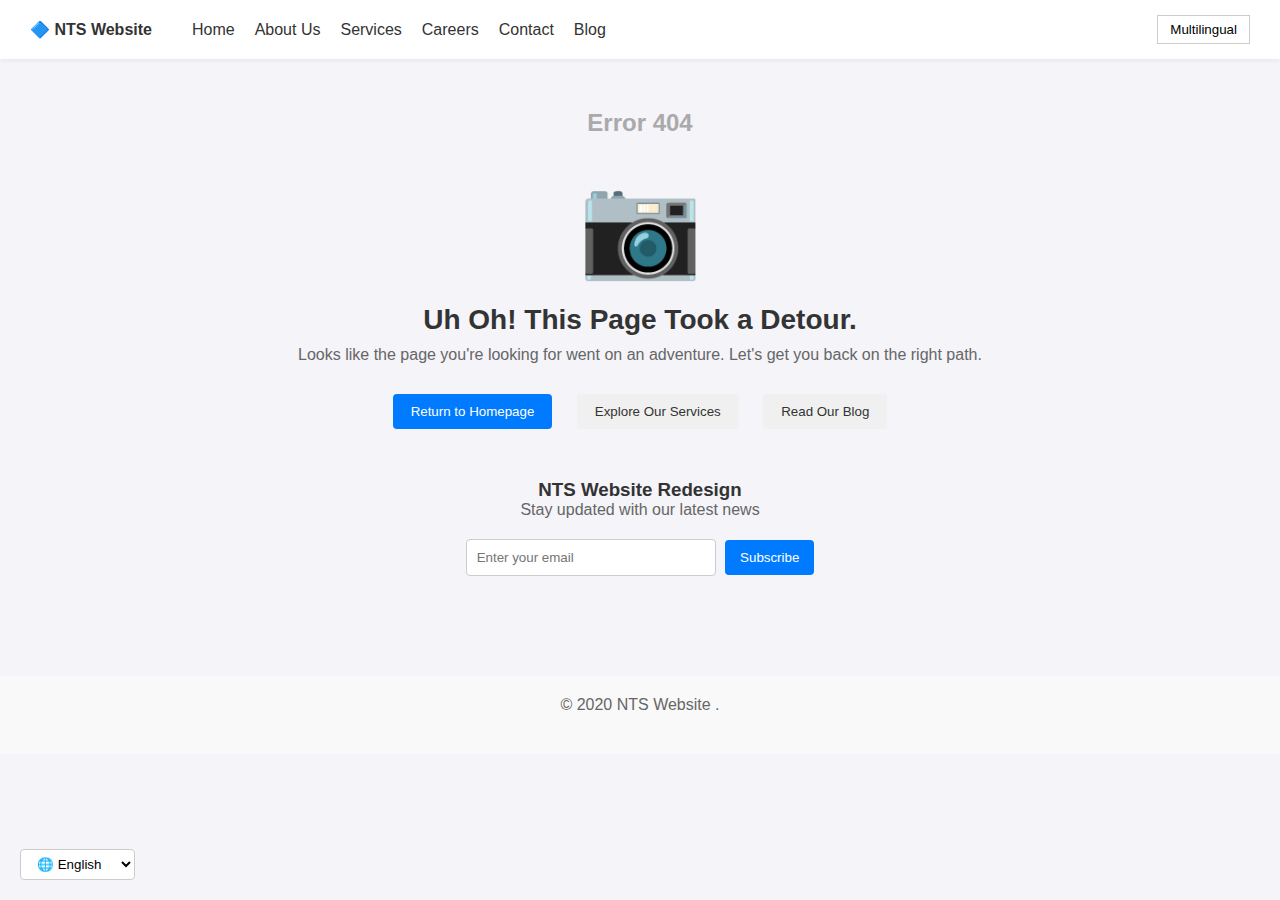
<file: index.html>
<!DOCTYPE html>
<html lang="en">
<head>
  <meta charset="UTF-8" />
  <title>Error 404 - Page Not Found</title>
  <meta name="viewport" content="width=device-width, initial-scale=1.0"/>
  <style>
    * {
      margin: 0; padding: 0; box-sizing: border-box;
    }
    body {
      font-family: 'Segoe UI', sans-serif;
      background-color: #f4f4f9;
      color: #333;
      position: relative;
      min-height: 100vh;
    }
    header {
      background: #fff;
      padding: 15px 30px;
      box-shadow: 0 2px 4px rgba(0,0,0,0.05);
    }

    .navbar {
      display: flex;
      justify-content: space-between;
      align-items: center;
      flex-wrap: wrap;
    }

    .left-nav {
      display: flex;
      align-items: center;
      gap: 40px;
      flex-wrap: wrap;
    }

    .logo {
      font-weight: bold;
    }

    nav ul {
      display: flex;
      list-style: none;
      gap: 20px;
      flex-wrap: wrap;
    }

    nav ul li a {
      text-decoration: none;
      color: #333;
      font-weight: 500;
    }

    .lang-btn {
      background: none;
      border: 1px solid #ccc;
      padding: 6px 12px;
      cursor: pointer;
      font-weight: 500;
    }

    .container {
      text-align: center;
      padding: 50px 20px;
    }

    h1 {
      color: #aaa;
      font-size: 24px;
    }

    .error-box {
      margin-top: 30px;
    }

    .error-img {
      font-size: 100px;
      margin-bottom: 20px;
    }

    h2 {
      font-size: 28px;
      margin-bottom: 10px;
    }

    p {
      color: #666;
      margin-bottom: 20px;
    }

    .btn-group button {
      margin: 10px;
      padding: 10px 18px;
      border: none;
      border-radius: 4px;
      cursor: pointer;
    }

    .btn-group button:nth-child(1) {
      background-color: #007bff;
      color: #fff;
    }

    .btn-group button:nth-child(2),
    .btn-group button:nth-child(3) {
      background-color: #f0f0f0;
      color: #333;
    }

    .newsletter {
      margin-top: 40px;
    }

    .newsletter input {
      padding: 10px;
      width: 250px;
      border: 1px solid #ccc;
      border-radius: 4px;
    }

    .newsletter button {
      padding: 10px 15px;
      background-color: #007bff;
      color: #fff;
      border: none;
      margin-left: 5px;
      border-radius: 4px;
      cursor: pointer;
    }

    footer {
      margin-top: 50px;
      background: #f9f9f9;
      padding: 20px;
      text-align: center;
      position: relative;
    }

    .footer-bottom {
      display: flex;
      justify-content: center;
      align-items: center;
      gap: 20px;
      flex-wrap: wrap;
    }

    /* Language dropdown at bottom left */
    .language-bottom-left {
      position: fixed;
      bottom: 20px;
      left: 20px;
      z-index: 1000;
    }

    .language-bottom-left select {
      padding: 6px 12px;
      border: 1px solid #ccc;
      border-radius: 4px;
      font-weight: 500;
      background: white;
      cursor: pointer;
    }

    @media (max-width: 600px) {
      nav ul {
        flex-direction: column;
        gap: 10px;
        align-items: flex-start;
      }

      .btn-group button {
        width: 100%;
        max-width: 250px;
      }

      .newsletter input {
        width: 100%;
        max-width: 250px;
        margin-bottom: 10px;
      }

      .navbar {
        flex-direction: column;
        align-items: flex-start;
        gap: 15px;
      }

      .left-nav {
        flex-direction: column;
        gap: 15px;
        align-items: flex-start;
      }

      .lang-btn {
        align-self: flex-end;
      }
    }
  </style>
</head>
<body>
  <header>
    <div class="navbar">
      <div class="left-nav">
        <div class="logo">🔷 NTS Website </div>
        <nav>
          <ul>
            <li><a href="../NTS-Nihon-Website-Homepage--main/index.html">Home</a></li>
            <li><a href="../About-Us-main/index.html">About Us</a></li>
            <li><a href="../NTSserviceoverviewpage-main/service.html">Services</a></li>
            <li><a href="../web-page-main/career.html">Careers</a></li>
            <li><a href="../NTS-contact-Webpage-main/index.html">Contact</a></li>
            <li><a href="../NTS-blog-page-main/indexN.html">Blog</a></li>
          </ul>
        </nav>
      </div>
      <button class="lang-btn">Multilingual</button>
    </div>
  </header>

  <main class="container">
    <h1>Error 404</h1>
    <div class="error-box">
      <div class="error-img">📷</div>
      <h2>Uh Oh! This Page Took a Detour.</h2>
      <p>Looks like the page you're looking for went on an adventure. Let's get you back on the right path.</p>
      <div class="btn-group">
        <button onclick="goTo('index.html')">Return to Homepage</button>
        <button onclick="goTo('services.html')">Explore Our Services</button>
        <button onclick="goTo('blog.html')">Read Our Blog</button>
      </div>
    </div>

    <div class="newsletter">
      <h3>NTS Website Redesign</h3>
      <p>Stay updated with our latest news</p>
      <input type="email" placeholder="Enter your email" />
      <button>Subscribe</button>
    </div>
  </main>

  <footer>
    <div class="footer-bottom">
      <p>© 2020 NTS Website .</p>
      
    </div>
  </footer>

  <!-- Language dropdown at bottom-left -->
  <div class="language-bottom-left">
    <select onchange="changeLanguage(this)">
      <option value="en">🌐 English</option>
      <option value="es">🌐 Spanish</option>
    </select>
  </div>

  <script>
    function goTo(path) {
      window.location.href = path;
    }

    function changeLanguage(select) {
      alert("Language selected: " + (select.value === 'es' ? "Spanish" : "English"));
      // Add real language switching here if needed
    }
  </script>
</body>
</html>
</file>
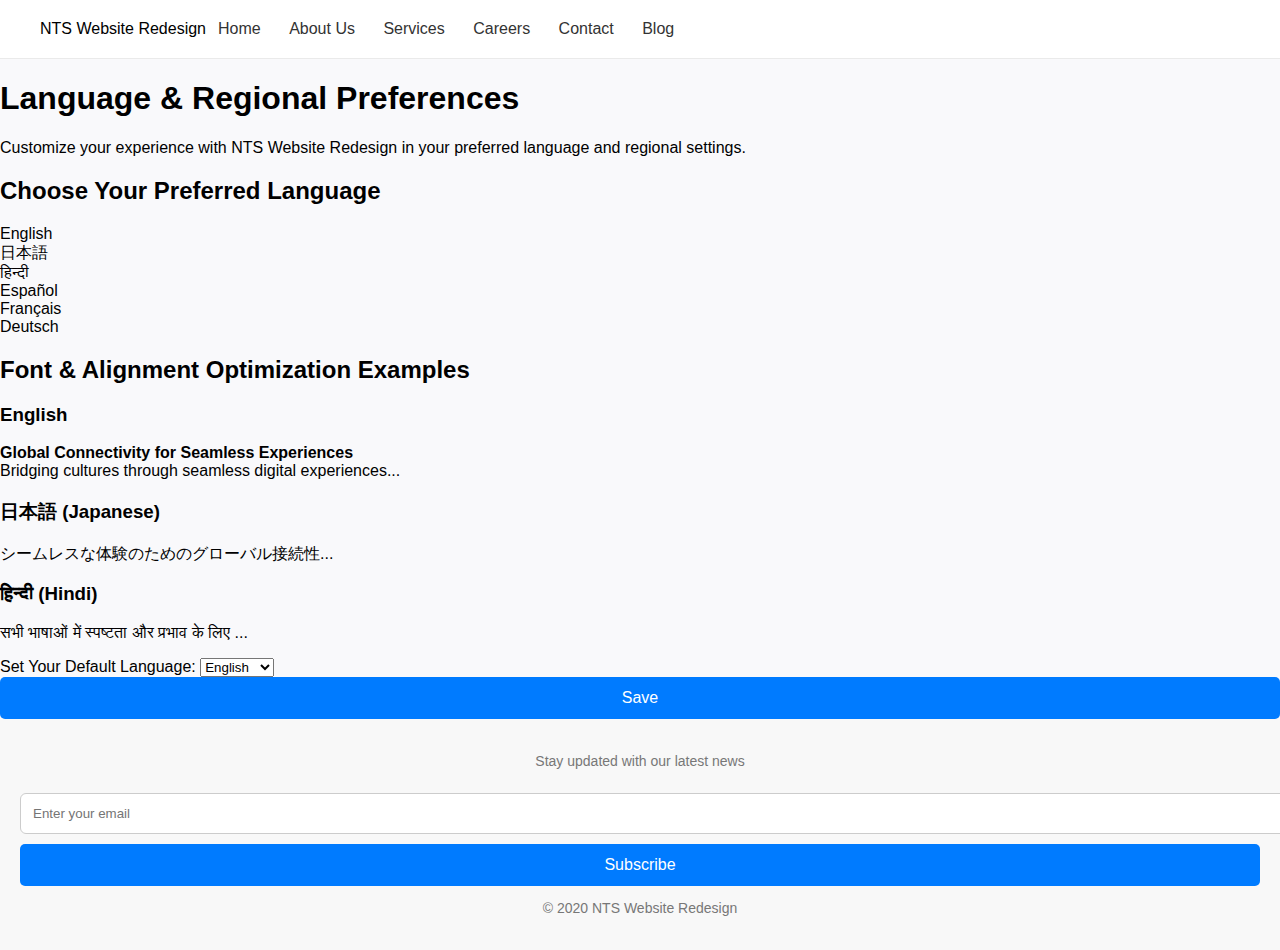
<file: index.php.html>
<!DOCTYPE html>
<html lang="en">
<head>
  <meta charset="UTF-8">
  <meta name="viewport" content="width=device-width, initial-scale=1">
  <title>NTS Website Redesign</title>
  <link rel="stylesheet" href="style.css">
</head>
<body>
  <header class="navbar">
    <div class="logo">NTS Website Redesign</div>
    <nav>
      <a href="../NTS-Nihon-Website-Homepage--main/index.html">Home</a>
      <a href="../About-Us-main/index.html">About Us</a>
      <a href="../NTSserviceoverviewpage-main/service.html">Services</a>
      <a href="../web-page-main/career.html">Careers</a>
      <a href="../NTS-contact-Webpage-main/index.html">Contact</a>
      <a href="../newblog-page-main/index.html">Blog</a>
    </nav>
  </header>

  <section class="language-section">
    <h1>Language & Regional Preferences</h1>
    <p>Customize your experience with NTS Website Redesign in your preferred language and regional settings.</p>

    <h2>Choose Your Preferred Language</h2>
    <div class="languages">
      <div class="language selected" onclick="selectLanguage(this)">English</div>
      <div class="language" onclick="selectLanguage(this)">日本語</div>
      <div class="language" onclick="selectLanguage(this)">हिन्दी</div>
      <div class="language" onclick="selectLanguage(this)">Español</div>
      <div class="language" onclick="selectLanguage(this)">Français</div>
      <div class="language" onclick="selectLanguage(this)">Deutsch</div>
    </div>

    <h2>Font & Alignment Optimization Examples</h2>
    <div class="examples">
      <div class="example">
        <h3>English</h3>
        <p><strong>Global Connectivity for Seamless Experiences</strong><br>
        Bridging cultures through seamless digital experiences...</p>
      </div>
      <div class="example">
        <h3>日本語 (Japanese)</h3>
        <p>シームレスな体験のためのグローバル接続性...</p>
      </div>
      <div class="example">
        <h3>हिन्दी (Hindi)</h3>
        <p>सभी भाषाओं में स्पष्टता और प्रभाव के लिए ...</p>
      </div>
    </div>

    <form action="save-language.php" method="POST" class="default-language-form">
      <label for="default-language">Set Your Default Language:</label>
      <select id="default-language" name="language">
        <option value="english">English</option>
        <option value="japanese">日本語</option>
        <option value="hindi">हिन्दी</option>
        <option value="spanish">Español</option>
        <option value="french">Français</option>
        <option value="german">Deutsch</option>
      </select>
      <button type="submit">Save</button>
    </form>
  </section>

  <footer>
    <div class="footer-newsletter">
      <p>Stay updated with our latest news</p>
      <form>
        <input type="email" placeholder="Enter your email">
        <button type="submit">Subscribe</button>
      </form>
    </div>
    <p>© 2020 NTS Website Redesign</p>
  </footer>

  <script src="script.js"></script>
</body>
</html>
</file>
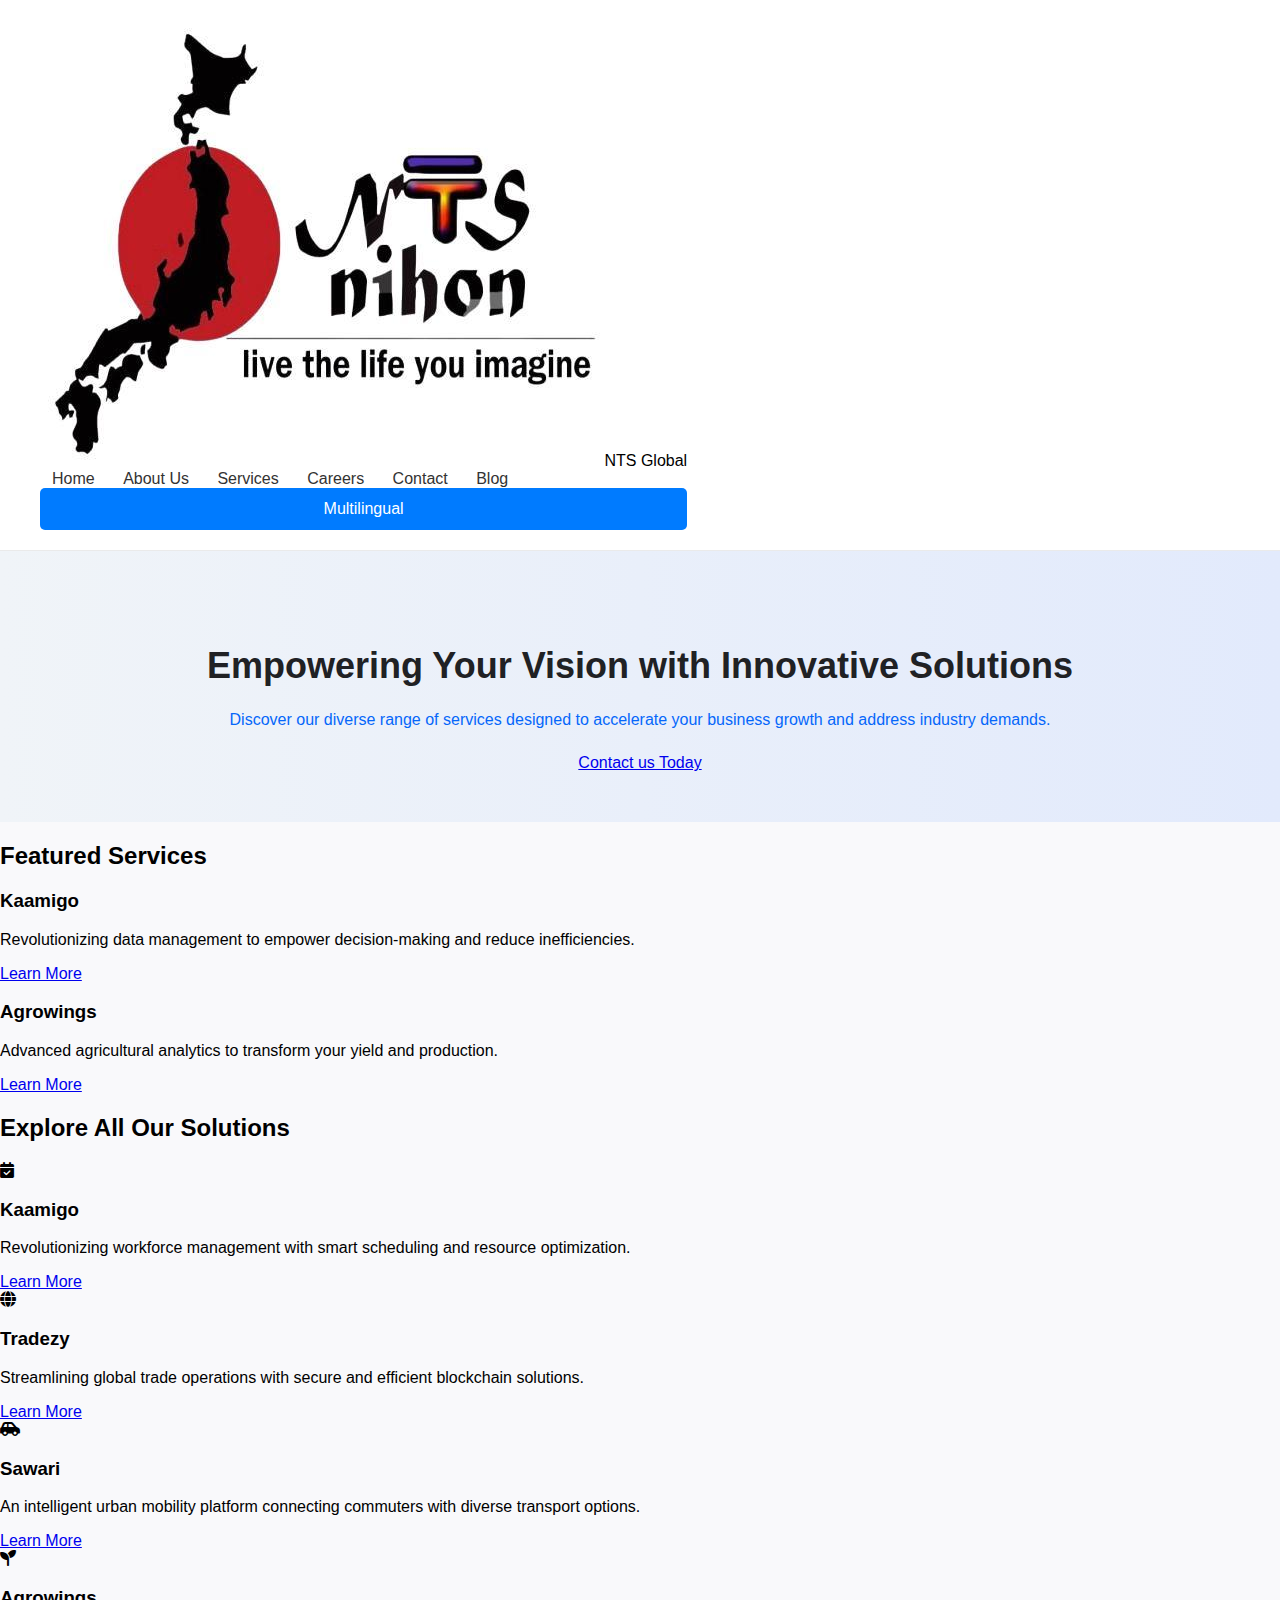
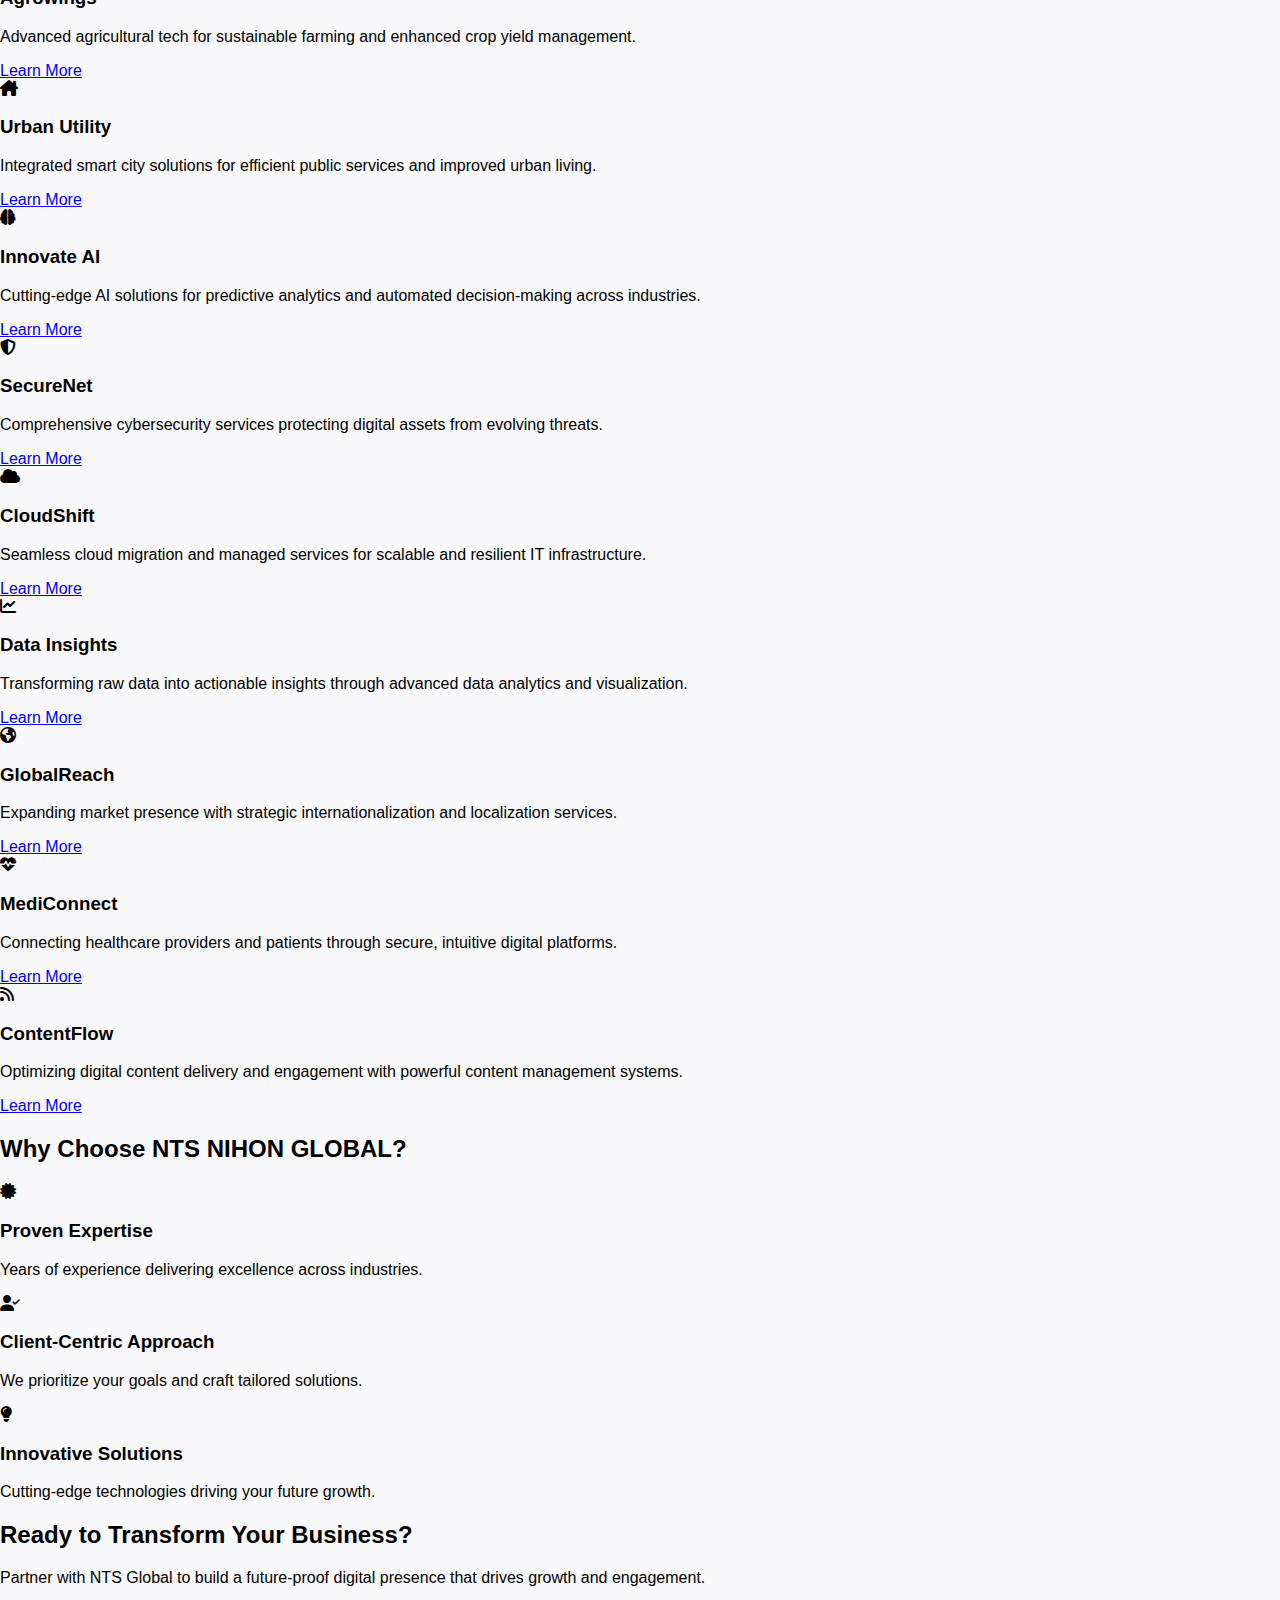
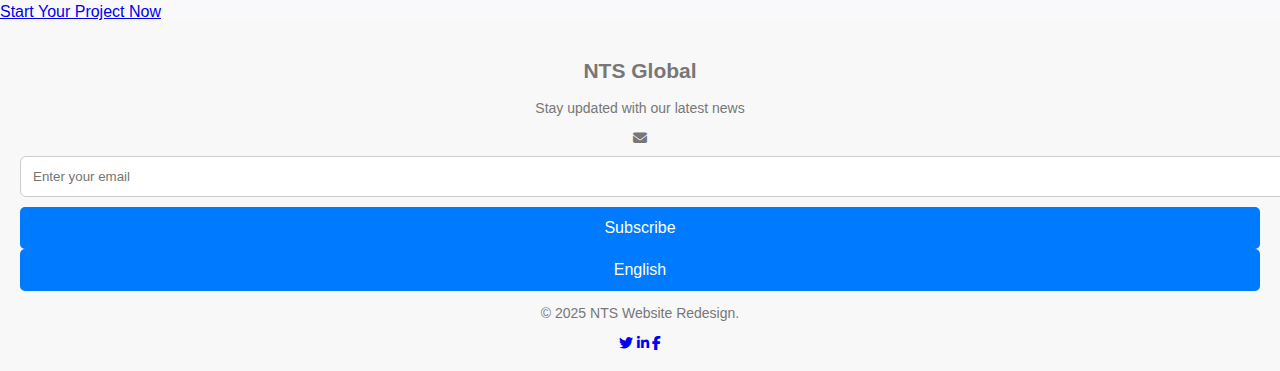
<file: service.html>
<!DOCTYPE html>
<html lang="en">
<head>
  <meta charset="UTF-8" />
  <meta name="viewport" content="width=device-width, initial-scale=1.0" />
  <title>Service Overview</title>
  <link rel="stylesheet" href="style.css" />

  <link rel="stylesheet" href="https://cdnjs.cloudflare.com/ajax/libs/font-awesome/6.4.0/css/all.min.css" />
</head>
<body>
    <!-- Navigation Bar -->
<header class="navbar">
  <div class="nav-container">
    <div class="logo">
      <img src="logo.png" alt="Logo" />
      <span>NTS Global</span>
    </div>
    <nav class="nav-links">
      <a href="../NTS-Nihon-Website-Homepage--main/index.html">Home</a>
      <a href="../About-Us-main/index.html">About Us</a>
      <a href="../NTSserviceoverviewpage-main/service.html" class="active">Services</a>
      <a href="../web-page-main/career.html">Careers</a>
      <a href="../NTS-contact-Webpage-main/index.html">Contact</a>
      <a href="../newblog-page-main/index.html">Blog</a>
    </nav>
    <div class="language-link">
            <button onclick="location.href='../NTS-Design-main/index.php.html'">
                <i class='bx bx-globe'></i> Multilingual
            </button>
    </div>
  </div>
</header>

  <!-- 1st Section -->
  <section class="hero">
    <h1>Empowering Your Vision with <span>Innovative Solutions</span></h1>
    <p>Discover our diverse range of services designed to accelerate your business growth and address industry demands.</p>
    <a href="#" class="btn">Contact us Today</a>
  </section>

  <!-- Featured Services part -->
  <section class="featured-services">
    <h2>Featured Services</h2>
    <div class="cards">
      <div class="card">
        <h3>Kaamigo</h3>
        <p>Revolutionizing data management to empower decision-making and reduce inefficiencies.</p>
        <a href="#" class="btn">Learn More</a>
      </div>
      <div class="card">
        <h3>Agrowings</h3>
        <p>Advanced agricultural analytics to transform your yield and production.</p>
        <a href="#" class="btn">Learn More</a>
      </div>
    </div>
  </section>

  <!-- All Solutions part -->
  <section class="solutions">
    <h2>Explore All Our Solutions</h2>
    <div class="solution-grid">
       <section class="solution-grid">
    <div class="solution-card">
      <i class="fa-solid fa-calendar-check"></i>
      <h3>Kaamigo</h3>
      <p>Revolutionizing workforce management with smart scheduling and resource optimization.</p>
      <div class="button-wrapper">
        <a href="#" class="learn-more-btn">Learn More</a>
      </div>
    </div>

    <div class="solution-card">
      <i class="fa-solid fa-globe"></i>
      <h3>Tradezy</h3>
      <p>Streamlining global trade operations with secure and efficient blockchain solutions.</p>
      <div class="button-wrapper">
        <a href="#" class="learn-more-btn">Learn More</a>
      </div>
    </div>

    <div class="solution-card">
      <i class="fa-solid fa-car-side"></i>
      <h3>Sawari</h3>
      <p>An intelligent urban mobility platform connecting commuters with diverse transport options.</p>
      <div class="button-wrapper">
        <a href="#" class="learn-more-btn">Learn More</a>
      </div>
    </div>

    <div class="solution-card">
      <i class="fa-solid fa-seedling"></i>
      <h3>Agrowings</h3>
      <p>Advanced agricultural tech for sustainable farming and enhanced crop yield management.</p>
      <div class="button-wrapper">
        <a href="#" class="learn-more-btn">Learn More</a>
      </div>
    </div>

    <div class="solution-card">
      <i class="fa-solid fa-house-chimney"></i>
      <h3>Urban Utility</h3>
      <p>Integrated smart city solutions for efficient public services and improved urban living.</p>
      <div class="button-wrapper">
        <a href="#" class="learn-more-btn">Learn More</a>
      </div>
    </div>

    <div class="solution-card">
      <i class="fa-solid fa-brain"></i>
      <h3>Innovate AI</h3>
      <p>Cutting-edge AI solutions for predictive analytics and automated decision-making across industries.</p>
      <div class="button-wrapper">
        <a href="#" class="learn-more-btn">Learn More</a>
      </div>
    </div>

    <div class="solution-card">
      <i class="fa-solid fa-shield-halved"></i>
      <h3>SecureNet</h3>
      <p>Comprehensive cybersecurity services protecting digital assets from evolving threats.</p>
      <div class="button-wrapper">
        <a href="#" class="learn-more-btn">Learn More</a>
      </div>
    </div>

    <div class="solution-card">
      <i class="fa-solid fa-cloud"></i>
      <h3>CloudShift</h3>
      <p>Seamless cloud migration and managed services for scalable and resilient IT infrastructure.</p>
      <div class="button-wrapper">
        <a href="#" class="learn-more-btn">Learn More</a>
      </div>
    </div>

    <div class="solution-card">
      <i class="fa-solid fa-chart-line"></i>
      <h3>Data Insights</h3>
      <p>Transforming raw data into actionable insights through advanced data analytics and visualization.</p>
      <div class="button-wrapper">
        <a href="#" class="learn-more-btn">Learn More</a>
      </div>
    </div>

    <div class="solution-card">
      <i class="fa-solid fa-globe-americas"></i>
      <h3>GlobalReach</h3>
      <p>Expanding market presence with strategic internationalization and localization services.</p>
      <div class="button-wrapper">
        <a href="#" class="learn-more-btn">Learn More</a>
      </div>
    </div>

    <div class="solution-card">
      <i class="fa-solid fa-heart-pulse"></i>
      <h3>MediConnect</h3>
      <p>Connecting healthcare providers and patients through secure, intuitive digital platforms.</p>
      <div class="button-wrapper">
        <a href="#" class="learn-more-btn">Learn More</a>
      </div>
    </div>

    <div class="solution-card">
      <i class="fa-solid fa-rss"></i>
      <h3>ContentFlow</h3>
      <p>Optimizing digital content delivery and engagement with powerful content management systems.</p>
      <div class="button-wrapper">
        <a href="#" class="learn-more-btn">Learn More</a>
      </div>
    </div>
  </section>
    </div>
  </section>

  <!-- Why Choose Us section  -->
  <section class="why-choose">
    <h2>Why Choose NTS NIHON GLOBAL?</h2>
    <div class="reasons">
      <div class="reason">
        <i class="fas fa-certificate"></i>
        <h3>Proven Expertise</h3>
        <p>Years of experience delivering excellence across industries.</p>
      </div>
      <div class="reason">
        <i class="fas fa-user-check"></i>
        <h3>Client-Centric Approach</h3>
        <p>We prioritize your goals and craft tailored solutions.</p>
      </div>
      <div class="reason">
        <i class="fas fa-lightbulb"></i>
        <h3>Innovative Solutions</h3>
        <p>Cutting-edge technologies driving your future growth.</p>
      </div>
    </div>
  </section>

  <!-- start project now Section -->
<section class="cta">
  <h2>Ready to Transform Your Business?</h2>
  <p>
    Partner with NTS Global to build a future-proof digital presence
    that drives growth and engagement.
  </p>
  <a href="#" class="cta-btn">Start Your Project Now</a>
</section>
<!-- Footer -->
<footer class="main-footer">
  <div class="footer-content">
    <h2>NTS Global</h2>
    <p>Stay updated with our latest news</p>

    <form class="subscribe-form">
      <i class="fas fa-envelope"></i>
      <input type="email" placeholder="Enter your email" required />
      <button type="submit">Subscribe</button>
    </form>
  </div>
  <div class="footer-bottom">
    <button class="lang">English</button>
    <p>© 2025 NTS Website Redesign.</p>
    <div class="social-icons">
      <a href="#"><i class="fab fa-twitter"></i></a>
      <a href="#"><i class="fab fa-linkedin-in"></i></a>
      <a href="#"><i class="fab fa-facebook-f"></i></a>
    </div>
  </div>
</footer>

</body>
</html>
</file>
<file: style.css>
body {
  margin: 0;
  font-family: 'Segoe UI', sans-serif;
  background: #f9f9fb;
}

header {
  background: #fff;
  padding: 20px 40px;
  display: flex;
  justify-content: flex-start;
  align-items: center;
  border-bottom: 1px solid #eaeaea;
  position: sticky;
  top: 0;
  z-index: 1000;
}

.logo-title {
  display: flex;
  align-items: center;
  gap: 10px;
}

.nts-logo {
  height: 40px;
}

nav a {
  margin: 0 12px;
  text-decoration: none;
  color: #333;
  font-weight: 500;
  transition: color 0.3s;
}

nav a:hover {
  color: #007bff;
}

.multilingual {
  background: #efefef;
  padding: 5px 12px;
  border-radius: 6px;
  font-size: 14px;
}

.tick-on-top {
  position: relative;
  top: -5px;
}

.hero {
  background: linear-gradient(to right, #f0f4f8, #e2eafc);
  text-align: center;
  padding: 70px 20px 50px;
}

.hero h1 {
  font-size: 36px;
  color: #202124;
}

.hero p {
  color: #0567fa;
  margin: 15px 0 25px;
}

.hero .info-icons span {
  margin: 0 15px;
  color: #007bff;
  font-size: 15px;
}

.main-section {
  display: flex;
  flex-wrap: wrap;
  justify-content: space-around;
  padding: 50px 20px;
}

.form-container, .office-container {
  background: #e8f1fa;
  padding: 25px;
  margin: 15px;
  width: 420px;
  border-radius: 10px;
  box-shadow: 0 4px 12px rgba(0,0,0,0.06);
}

input, textarea {
  width: 100%;
  padding: 12px;
  margin: 10px 0;
  border: 1px solid #ccc;
  border-radius: 6px;
}

button {
  background-color: #007bff;
  color: white;
  padding: 12px 20px;
  border: none;
  border-radius: 5px;
  cursor: pointer;
  width: 100%;
  font-size: 16px;
  transition: background-color 0.3s ease;
}

button:hover {
  background-color: #0056b3;
}

.help-section {
  background: #eef2f7;
  padding: 50px 20px;
  text-align: center;
}

.help-section h2 {
  margin-bottom: 40px;
}

.help-boxes {
  display: flex;
  justify-content: center;
  flex-wrap: wrap;
  gap: 20px;
}

.help-box {
  background: white;
  padding: 20px;
  width: 260px;
  border-radius: 10px;
  box-shadow: 0 3px 8px rgba(0,0,0,0.05);
  text-align: left;
  transition: transform 0.3s, box-shadow 0.3s;
}

.help-box:hover {
  transform: translateY(-5px);
  box-shadow: 0 6px 12px rgba(0,0,0,0.1);
}

.help-box a {
  color: #007bffe1;
  font-weight: bold;
  text-decoration: none;
}

footer {
  text-align: center;
  padding: 20px;
  font-size: 14px;
  background: #f8f8f8;
  color: #777;
}
</file>
